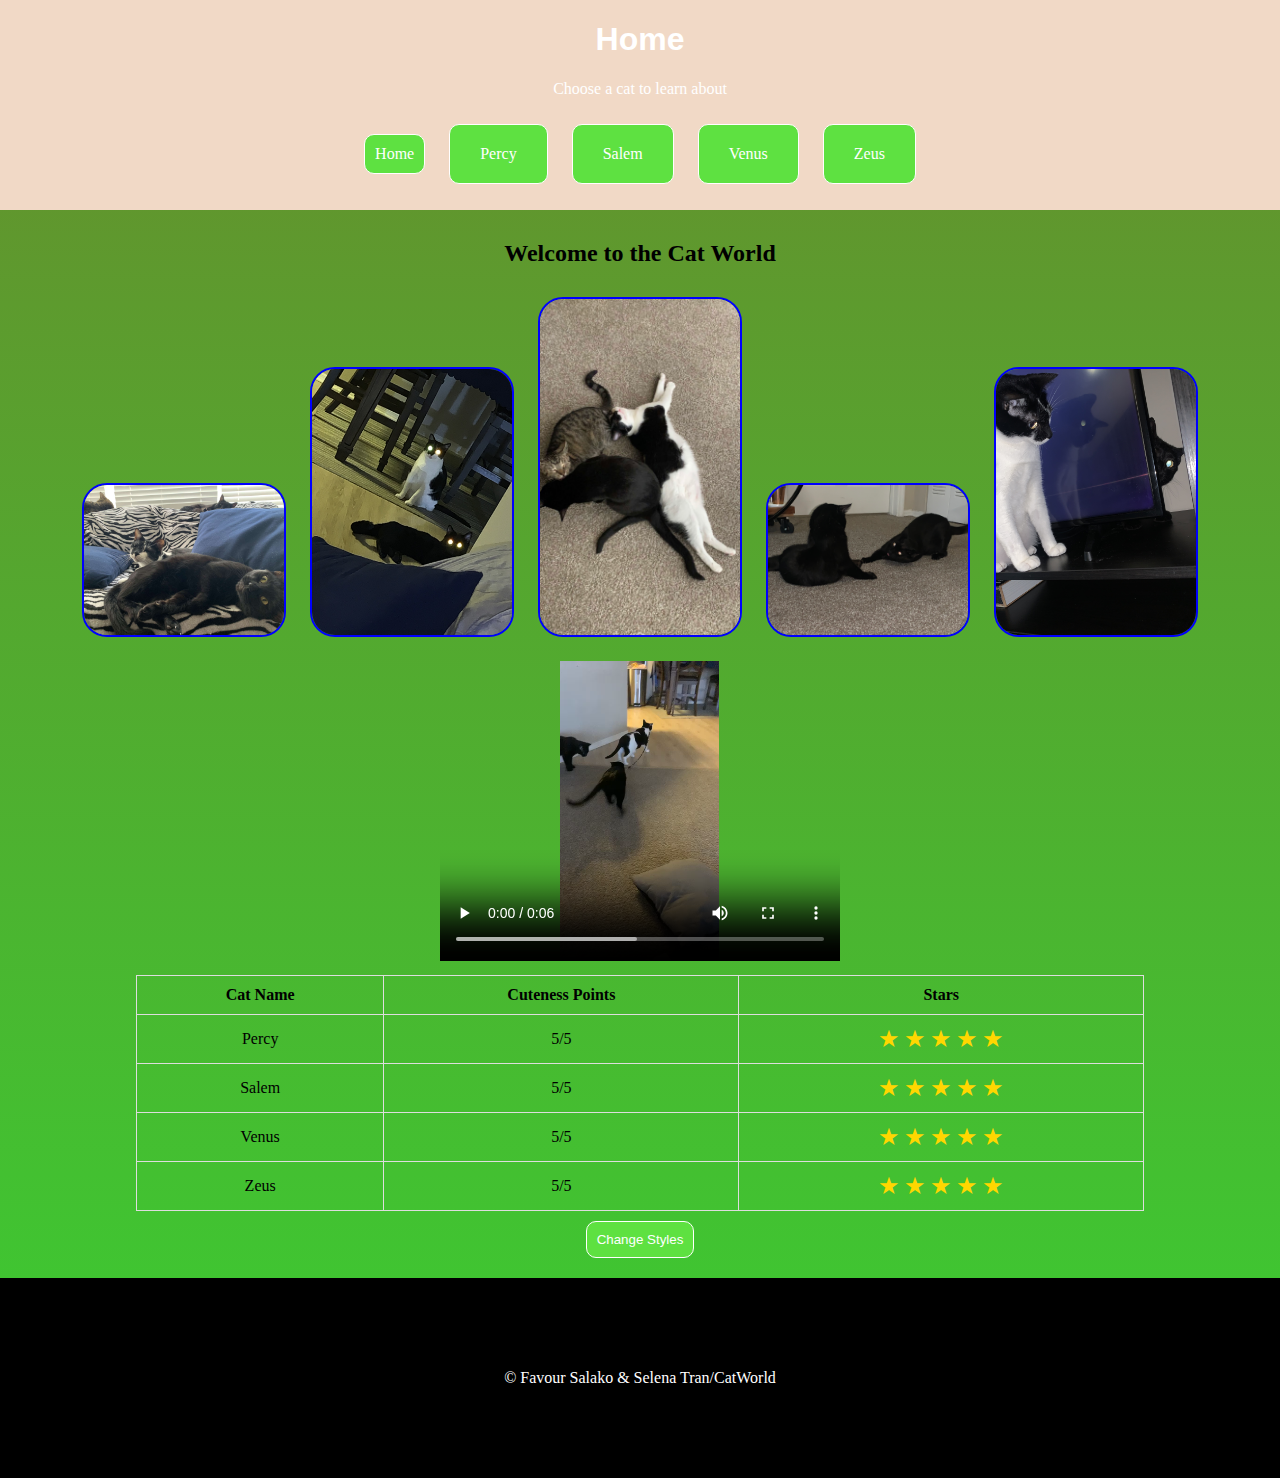
<file: index.html>
<!DOCTYPE html>
<html lang="en">
<head>
    <meta charset="UTF-8">
    <link id='csslink' rel="stylesheet" href="Main.css" type="text/css">
    <link rel="stylesheet" href="alternate.css" type="text/css" disabled>
    <title>Home</title>
    <style>

    </style>
</head>
<body>
    <header id="header">
        <h1>Home</h1>
        <p>Choose a cat to learn about</p>
        <nav aria-label="navigation menu" id="navbar">
            <ul>
                <li class="buttons" aria-current = "page">Home</li>
                <li class="buttons"><a href="Percy.html">Percy</a></li>
                <li class="buttons"><a href="Salem.html">Salem</a></li>
                <li class="buttons"><a href="Venus.html">Venus</a></li>
                <li class="buttons"><a href="Zeus.html">Zeus</a></li>
            </ul>
        </nav>
    </header>

    <main id="body">
        <article>
            <h2>Welcome to the Cat World</h2>
            <div>
                <img src="images/ALL4.JPG" alt="4 cats on a couch" >
                <img src="images/LazerEyesPZ.jpg" alt="Percy and Zeus">
                <img src="images/CatTriangle.jpg" alt="CatTriangle">
                <img src="images/Salem&Zeus.jpg" alt="Salem and Zeus">
                <img src="images/SalemHiding.jpg" alt="Salem hiding from Percy">
                <video src="images/StringToy.MP4" controls></video>
            </div>
        </article>

        <table>
            <tr>
                <th>Cat Name</th>
                <th>Cuteness Points</th>
                <th>Stars</th>
               
            </tr>
            <tr>
                <td>Percy</td>
                <td>5/5</td>
                <td>
                <span class="rating-stars" >&#9733;</span>
                <span class="rating-stars" >&#9733;</span>
                <span class="rating-stars" >&#9733;</span>
                <span class="rating-stars" >&#9733;</span>
                <span class="rating-stars" >&#9733;</span>
            </td>
            </tr>
            <tr>
                <td>Salem</td>
                <td>5/5</td>
            <td>
                <span class="rating-stars" >&#9733;</span>
                <span class="rating-stars" >&#9733;</span>
                <span class="rating-stars" >&#9733;</span>
                <span class="rating-stars" >&#9733;</span>
                <span class="rating-stars" >&#9733;</span>
            </td>
            </tr>
            <tr>
                <td>Venus</td>
                <td>5/5</td>
                <td>
                <span class="rating-stars" >&#9733;</span>
                <span class="rating-stars" >&#9733;</span>
                <span class="rating-stars" >&#9733;</span>
                <span class="rating-stars" >&#9733;</span>
                <span class="rating-stars" >&#9733;</span>
                </td>
            </tr>
            <tr>
                <td>Zeus</td>
                <td>5/5</td>
                <td>
                <span class="rating-stars" >&#9733;</span>
                <span class="rating-stars" >&#9733;</span>
                <span class="rating-stars" >&#9733;</span>
                <span class="rating-stars" >&#9733;</span>
                <span class="rating-stars" >&#9733;</span>
            </td>
            </tr>
        </table>
        
        <button class = "buttons" onclick="toggleCSS()">Change Styles</button>
        
    </main>

    <footer id="footer">
        <div>
            &copy; Favour Salako & Selena Tran/CatWorld
        </div>
    </footer>



   <script>

        function toggleCSS() {
            var currentCSS = document.getElementById('csslink');
            if (currentCSS.getAttribute('href') == 'Main.css') {
                currentCSS.setAttribute('href', 'alternate.css');
            } else {
                currentCSS.setAttribute('href', 'Main.css');
            }
        }
        
    </script>
</body>
</html>
</file>
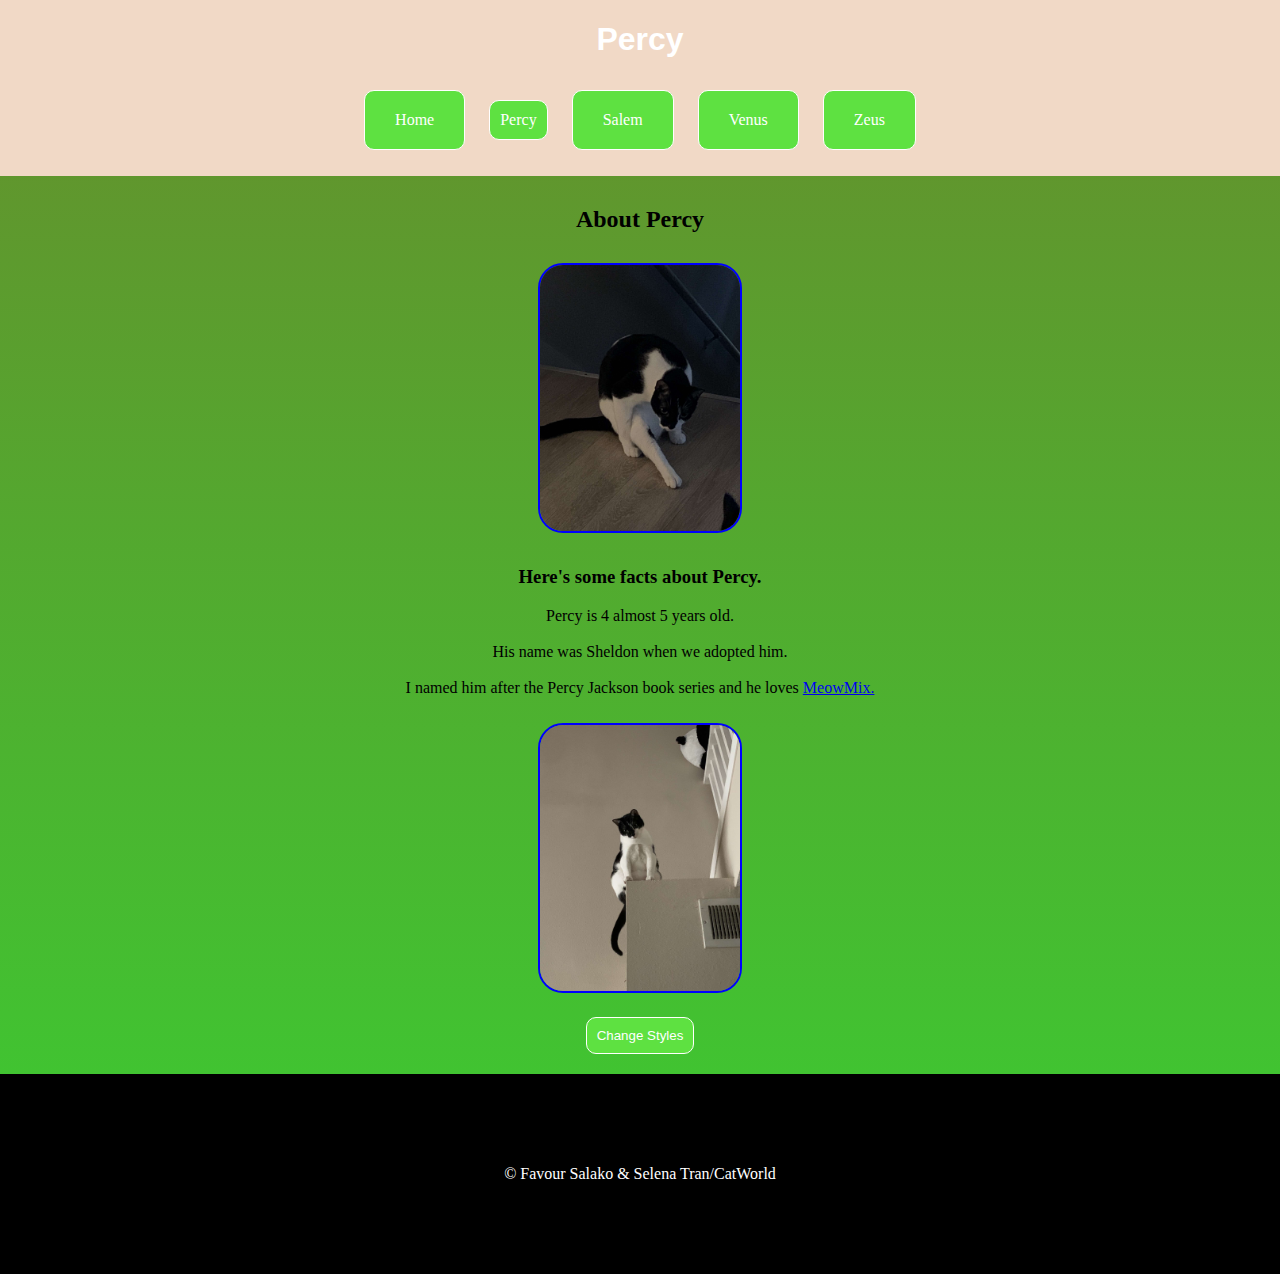
<file: Percy.html>
<!DOCTYPE html>
<html lang="en">
<head>
    <meta charset="UTF-8">
    <meta name="viewport" content="width=device-width, initial-scale=1.0">
    <link id='csslink' rel="stylesheet" href="Main.css" type="text/css">
    <link rel="stylesheet" href="alternate.css" type="text/css" disabled>
    <title>Percy</title>
    <style>
        
    </style>
</head>
<body>
    <header id="header">
        <h1>Percy</h1>
        <nav aria-label="navigation menu" id="navbar">
            <ul>
                <li class="buttons"><a href="index.html">Home</a></li>
                <li class="buttons" aria-current="page"> Percy </li>
                <li class= "buttons"><a href="Salem.html">Salem</a></li>
                <li class="buttons"><a href="Venus.html">Venus</a></li>
                <li class="buttons"><a href="Zeus.html">Zeus</a></li>
            </ul>
        </nav>
    </header>

    <main id="body">
        <article>
            <h2>About Percy</h2>
            <img src="images/Leg.JPG" alt="Percy the Tuxedo"width="400" style="margin: 10px;">
            <h3>Here's some facts about Percy.</h3>
            <p>Percy is 4 almost 5 years old.
                <BR>
                <BR> His name was Sheldon when we adopted him.
                <BR>
                <BR> I named him after the Percy Jackson book series and he loves <a href="https://www.meowmix.com/" target="_blank">MeowMix.</a>
            </p>
            <img src="images/PercyStareDown.JPG" alt="Percy the Tuxedo"width="400" style="margin: 10px;">
        </article>
        <button class = "buttons" onclick="toggleCSS()">Change Styles</button>
    </main>

    <footer id="footer">
        &copy; Favour Salako & Selena Tran/CatWorld
    </footer>


    <script>
        function toggleCSS() {
            var currentCSS = document.getElementById('csslink');
            if (currentCSS.getAttribute('href') == 'Main.css') {
                currentCSS.setAttribute('href', 'alternate.css');
            } else {
                currentCSS.setAttribute('href', 'Main.css');
            }
        }
    </script>
</body>
</html>
</file>
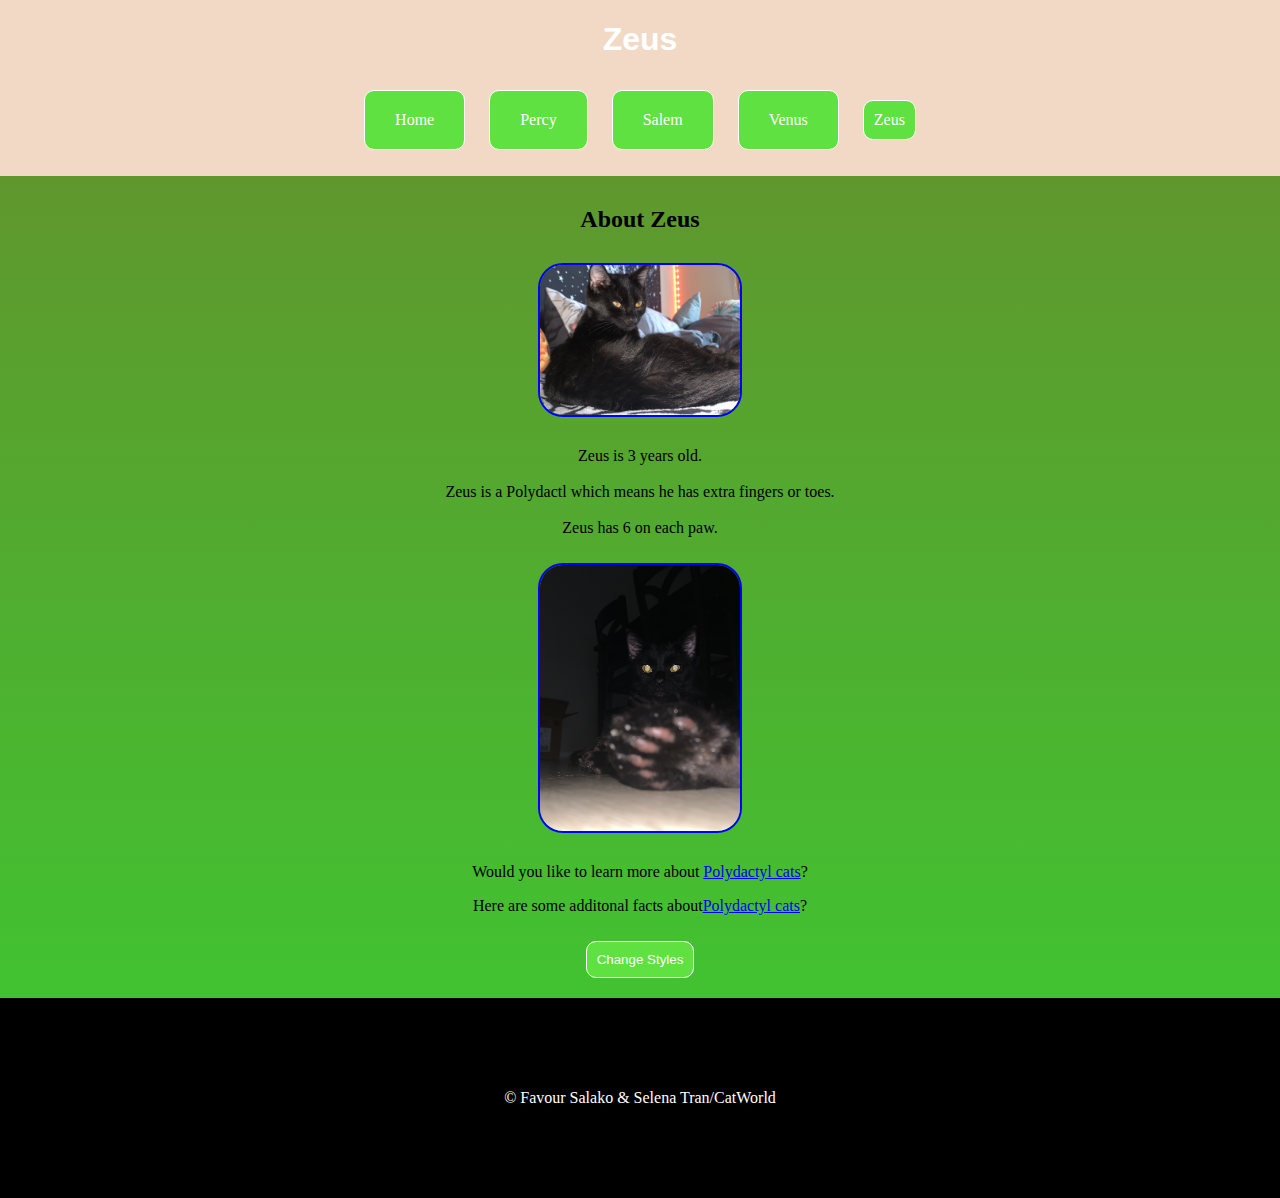
<file: Zeus.html>
<!DOCTYPE html>
<html lang="en">
<head>
    <meta charset="UTF-8">
    <meta name="viewport" content="width=device-width, initial-scale=1.0">
    <link id='csslink' rel="stylesheet" href="Main.css" type="text/css">
    <link rel="stylesheet" href="alternate.css" type="text/css" disabled>
    <title>Zeus</title>
    <style>
       
    </style>
</head>
<body>
    <header id="header">
        <h1>Zeus</h1>
        <nav aria-label="navigation menu" id="navbar">
            <ul>
                <li class="buttons"><a href="index.html">Home</a></li>
                <li class="buttons"><a href="Percy.html">Percy</a></li>
                <li class="buttons"><a href="Salem.html">Salem</a></li>
                <li class="buttons"><a href="Venus.html">Venus</a></li>
                <li class="buttons" aria-current="page"> Zeus </li>
            </ul>
        </nav>
    </header>

    <main id="body">
        <article>
            <h2>About Zeus</h2>
            <img src="images/spookykitty.jpg" alt="Zeus the Polydactl" width="400" style="margin: 10px;">
            <p>Zeus is 3 years old.
                <BR>
                <BR> Zeus is a Polydactl which means he has extra fingers or toes.
                <BR>
                <BR> Zeus has 6 on each paw.
            
            </p>
            <img src="images/ZeusBeansss.jpg" alt="Zeus beans"width="400" style="margin: 10px;">
                 <!-- link to learn abt Polydactyl cats -->
            <p>Would you like to learn more about <a href="https://en.wikipedia.org/wiki/Polydactyl_cat">Polydactyl cats</a>?</p>
            <p>Here are some additonal facts about<a href="https://thevets.com/blog/polydactyl-cats-facts/">Polydactyl cats</a>?</p>
        </article>
        <button class = "buttons" onclick="toggleCSS()">Change Styles</button>
    </main>

    <footer id="footer">
        &copy; Favour Salako & Selena Tran/CatWorld
    </footer>


    <script>
        function toggleCSS() {
            var currentCSS = document.getElementById('csslink');
            if (currentCSS.getAttribute('href') == 'Main.css') {
                currentCSS.setAttribute('href', 'alternate.css');
            } else {
                currentCSS.setAttribute('href', 'Main.css');
            }
        }
    </script>
</body>
</html>
</file>
<file: Main.css>
/*regular selectors not self-made ones*/
/*whole page*/
body{
    display:grid;
    height: 100%;
    font-size: medium;
    font-family: Georgia, 'Times New Roman', Times, serif;
    text-color: black;
    background: linear-gradient(rgb(102, 142, 45), rgb(58, 205, 50));
    grid-template-columns: repeat(auto);
    text-align: center;
    margin: 0px;
    animation: changes 3s ease-in-out 500ms infinite normal;
    grid-template-rows: auto auto auto; /* this is more than 100% i am trying to see if it will scroll*/
    grid-template-areas: 
    "head head head"
    "body body body"
    "foot foot foot";
}
@keyframes changes {
    from {background: linear-gradient(rgb(102, 142, 45), rgb(58, 205, 50));}
    to {background: linear-gradient(rgb(58, 205, 50), rgb(102, 142, 45));}
    
}
header {
    background-color: #f1d9c6;
    color: #fff;
    text-align: center;
}

header ul {
    list-style-type: none;
    padding: 0;
}

header ul li {
    display: inline-block;
    margin: 0px;
}

header ul li a {
    display: block;
    padding: 10px 20px;
    text-decoration: none;
    color: #fff;
}


table {
    width: 80%;
    margin: 0 auto;
    border-collapse: collapse;
}

table th, table td {
    padding: 10px;
    border: 1px solid #ddd;
    text-align: center; /* Center-align table cell content */
}

h1{
    font-family: Arial, Helvetica, sans-serif;
    font-weight: bold;
}

/* will make all images have this basic design will specify for some pics later*/
img{
    border: 2px solid blue;
    border-radius: 25px; /*cause the birder to reduce in size, essentially cropping the img    */
    width: 200px;
    margin: 10px;
}
video{
    height: 300px;
    width: 400px;
    margin: 10px;
}

link:active{
    color: purple;
}
link:hover{
    cursor: pointer;
}


/*self made selectors, classes, and ID's*/
#header{
    grid-area: head;
}
#body{
    display: grid;
    grid-area: body;
    margin:10px;
    justify-items: center;

}
#footer{
    display:grid;
    height:200px;
    background-color:black;
    color: white;
    align-items: center;;
    grid-area: foot;

}



   .rating-stars {
            font-size: 24px;
            color: gold;   
    }



/*button's design for all buttons*/ 
.buttons{
    border: 1px solid white; /*might have to increase border width later*/
    margin: 10px;
    border-radius: 10px;
    height: fit-content;
    width: fit-content;
    padding: 10px; /*space between content in button*/
    color: white;
    background-color: rgb(94, 225, 65);
}
.buttons:hover{
    font-size: large;
    padding:15px;
    cursor: pointer;
    height:fit-content;
    width:fit-content;
    font-size: large;
    background-color: rgb(108, 65, 225);
}
.buttons:active{
    color:rgb(255, 249, 240);
    background-color: rgb(108, 65, 225);
}
</file>
<file: alternate.css>
/*regular selectors not self-made ones*/
/*whole page*/
body{
    display: grid;
    height: 100%;
    font-size: 12px;
    font-family:'Gill Sans', 'Gill Sans MT', Calibri, 'Trebuchet MS', sans-serif;
    text-color: white;
    background: linear-gradient(to bottom, #1f22e0, #8226d9);/*might have to remogve*/
    padding: 20px; /*might have to change this*/
    animation: secBackground 4s ease-in-out 500ms infinite normal;
    align-items: center;
    grid-template-columns: repeat(auto);
    grid-template-rows: 15% 15% 60% 20% ;
    grid-template-areas: 
    "head head head"
    "nav nav nav"
    "body body body"
    "foot foot foot";
}
@keyframes secBackground{
    from{ background: linear-gradient(to bottom, #1f22e0, #8226d9);  }
    to{  background: linear-gradient(to bottom, #8226d9,  #1f22e0);  }
}
table {
    width: 80%;
    margin-top: 40px;
    border-collapse: collapse;
    margin-bottom: 20px;
}

header {
    color: #fff;
    text-align: center;
}

header ul {
    list-style-type: none;
    padding: 0;
}

header ul li {
    display: inline-block;
    margin: 0;
}

table th, table td {
    padding: 10px;
    border: 1px solid #ddd;
    text-align: center; /* Center-align table cell content */
    align-content: center;
    justify-content: center;
}

h1{
    font-family:'Courier New', Courier, monospace;
    font-size: 45px;
    text-shadow: 0px -10px 15px; 
}
h2{
    font-family:'Courier New', Courier, monospace;
    font-weight: 26px;
    margin:20px;
}



/* will make all images have this basic design will specify for some pics later*/
img{
    border: 2px solid rgb(255, 0, 0);
    height: 150px;
    width: 200px;
    animation: moveCat 4s ease-in 300ms  infinite normal;
    margin-left:60px;
    border-radius: 15px; /*cause the border to reduce in size, essentially cropping the img */
    box-shadow: -5px -5px 10px 4px  ;
}
@keyframes moveCat{
    0% {transform: rotate(15deg)}
    45% {transform: rotate(30deg)}
    65% {transform: rotate(40deg)}
    75% {transform: rotate(-30deg)}
    90% {transform: rotate(-15deg)}
}
img:hover {
    transform: rotate(0deg);
    transform: scale(1.5, 2);
}

video{
    height: 300px;
    width: 400px;
    margin: 20px;
}

link:active{
    color: purple;
}
link:hover{
    cursor: pointer;
}



/*self made selectors, classes, and ID's*/
#header{
    grid-area: head;
    padding-bottom: 5px;
}
#navbar{
    grid-area: nav;
}

#body{
    display:grid;
    grid-area: body;
    justify-items: center;

}
#footer{
    grid-area: foot;
    margin:20px;
    justify-content:space-evenly

}



   .rating-stars {
            font-size: 24px;
            color: gold;   
    }



/*button's design for all buttons*/ 
.buttons{
    border: 1px solid black; /*might have to increase border width later*/
    margin: 10px;
    border-radius: 10px;
    height: fit-content;
    width: fit-content;
    padding: 10px; /*space between content in button*/
    color: white;
    background-color: #26d958;
}
.buttons:hover{
    font-size: large;
    padding:15px;
    cursor: pointer;
    height:fit-content;
    width:fit-content;
    font-size: large;
    background-color: rgb(255, 38, 0);
}
.buttons:active{
    color:rgb(255, 249, 240)
}
</file>
